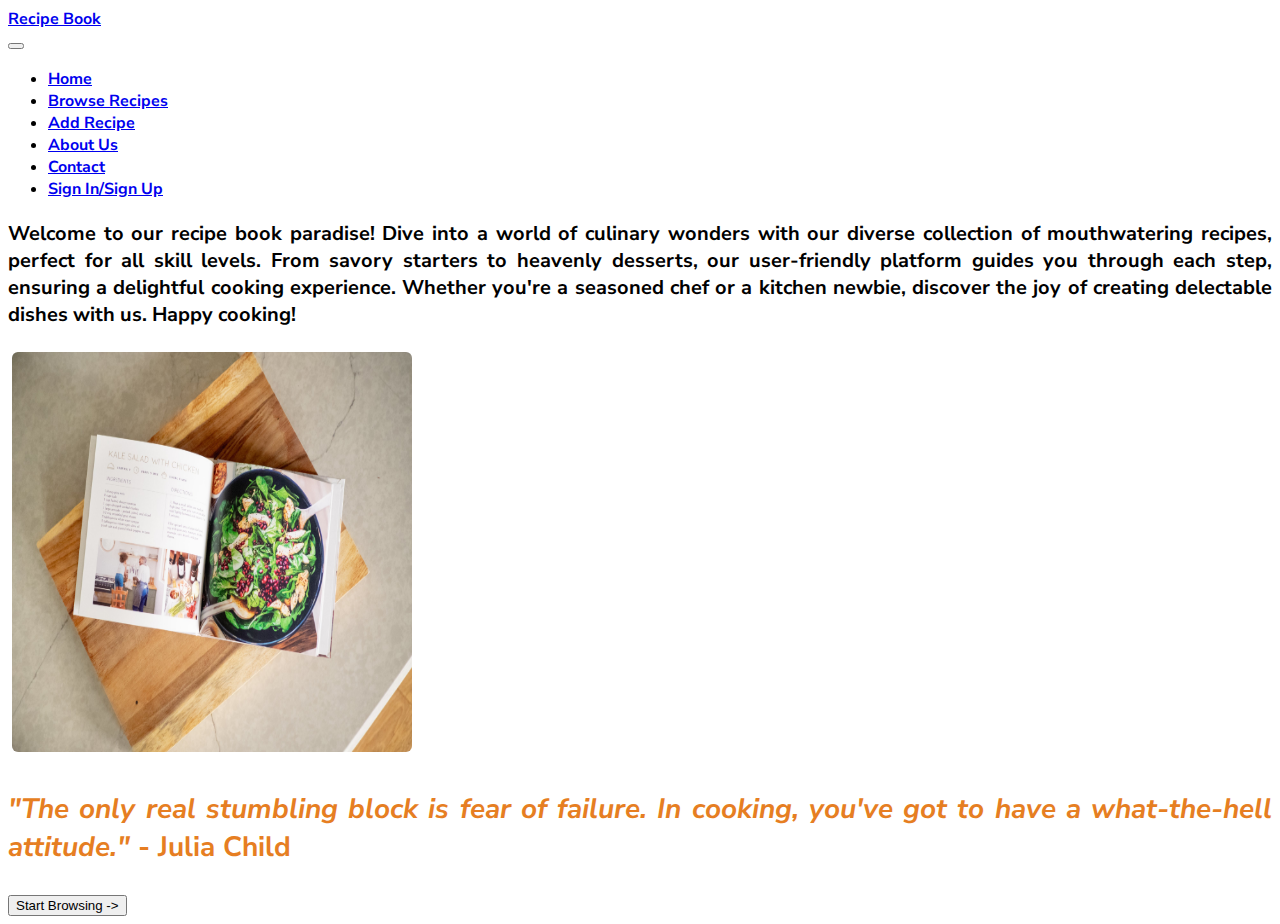
<file: index.html>
<!DOCTYPE html>
<html lang="en">

<head>
    <meta charset="UTF-8">
    <meta name="viewport" content="width=device-width, initial-scale=1.0">
    <title>Recipe Book</title>

    <link rel="stylesheet" href="index.css">

    <link rel="preconnect" href="https://fonts.googleapis.com">
    <link rel="preconnect" href="https://fonts.gstatic.com" crossorigin>
    <link href="https://fonts.googleapis.com/css2?family=Lora&family=Nunito+Sans:ital,opsz,wght@0,6..12,400;0,6..12,500;0,6..12,700;1,6..12,400;1,6..12,500;1,6..12,700&display=swap" rel="stylesheet">

    <link rel="stylesheet" href="https://cdnjs.cloudflare.com/ajax/libs/animate.css/4.1.1/animate.min.css">

    <script src="index.js"></script>

    <!-- Bootstrap CSS -->
    <link href="https://cdn.jsdelivr.net/npm/bootstrap@5.3.2/dist/css/bootstrap.min.css" rel="stylesheet" integrity="sha384-T3c6CoIi6uLrA9TneNEoa7RxnatzjcDSCmG1MXxSR1GAsXEV/Dwwykc2MPK8M2HN" crossorigin="anonymous">
    <script src="https://cdn.jsdelivr.net/npm/bootstrap@5.3.2/dist/js/bootstrap.bundle.min.js" integrity="sha384-C6RzsynM9kWDrMNeT87bh95OGNyZPhcTNXj1NW7RuBCsyN/o0jlpcV8Qyq46cDfL" crossorigin="anonymous"></script>
</head>

<body>

    <!-- Navigation Bar -->
    <nav class="navbar navbar-expand-lg navbar-dark bg-dark">
        <div class="container">
            <a class="navbar-brand" href="#">Recipe Book</a>
            <div>
                <button class="navbar-toggler" type="button" data-toggle="collapse" data-target="#navbarNav"
                    aria-controls="navbarNav" aria-expanded="false" aria-label="Toggle navigation">
                    <span class="navbar-toggler-icon"></span>
                </button>
                <div class="collapse navbar-collapse" id="navbarNav">
                    <ul class="navbar-nav ml-auto">
                        <li class="nav-item active">
                            <a class="nav-link" href="#">Home</a>
                        </li>
                        <li class="nav-item">
                            <a class="nav-link" href="browse-recipe.html">Browse Recipes</a>
                        </li>
                        <li class="nav-item">
                            <a class="nav-link" href="add-recipe.html">Add Recipe</a>
                        </li>
                        <li class="nav-item">
                            <a class="nav-link" href="about.html">About Us</a>
                        </li>
                        <li class="nav-item">
                            <a class="nav-link" href="contact.html">Contact</a>
                        </li>
                        <li class="nav-item">
                            <a class="nav-link" href="signup.html">Sign In/Sign Up</a>
                        </li>
                    </ul>
                </div>
            </div>
        </div>
    </nav>

    <div class="container-fluid main-content">
        <div class="row p-5 align-items-center bg-warning">
            <div class="col">
                <div class="d-flex animate__animated animate__fadeInLeft justify-content-center">
                    <p class="mc-intro-text w-50 text-justify">Welcome to our recipe book paradise! Dive into a world of culinary wonders with our diverse collection of mouthwatering recipes, perfect for all skill levels. From savory starters to heavenly desserts, our user-friendly platform guides you through each step, ensuring a delightful cooking experience. Whether you're a seasoned chef or a kitchen newbie, discover the joy of creating delectable dishes with us. Happy cooking!
                        </p>
                </div>
            </div>  
            <div class="col">
                <div class="d-flex justify-content-center">
                    <img class="zoomable animate__animated animate__fadeIn" src="images/recipebook-img.jpeg" width="400px" height="400px"></img>
                </div>
                
            </div>  
        </div>
        <div class="row m-5">
            <div class="d-flex justify-content-center">
                <p class="w-75 animate__animated animate__fadeInLeft text-center text-justify mc-quote">
                    <span style="font-style: italic;">"The only real stumbling block is fear of failure. In cooking, you've got to have a what-the-hell attitude."</span> - Julia Child
                </p>
            </div>
            <div class="d-flex justify-content-center mt-3">
                <button onclick="navigateToBrowsing()" class="btn btn-outline-warning btn-hover">Start Browsing -></button>
            </div>
        </div>
    </div>
 </div>

</body>

</html>
</file>
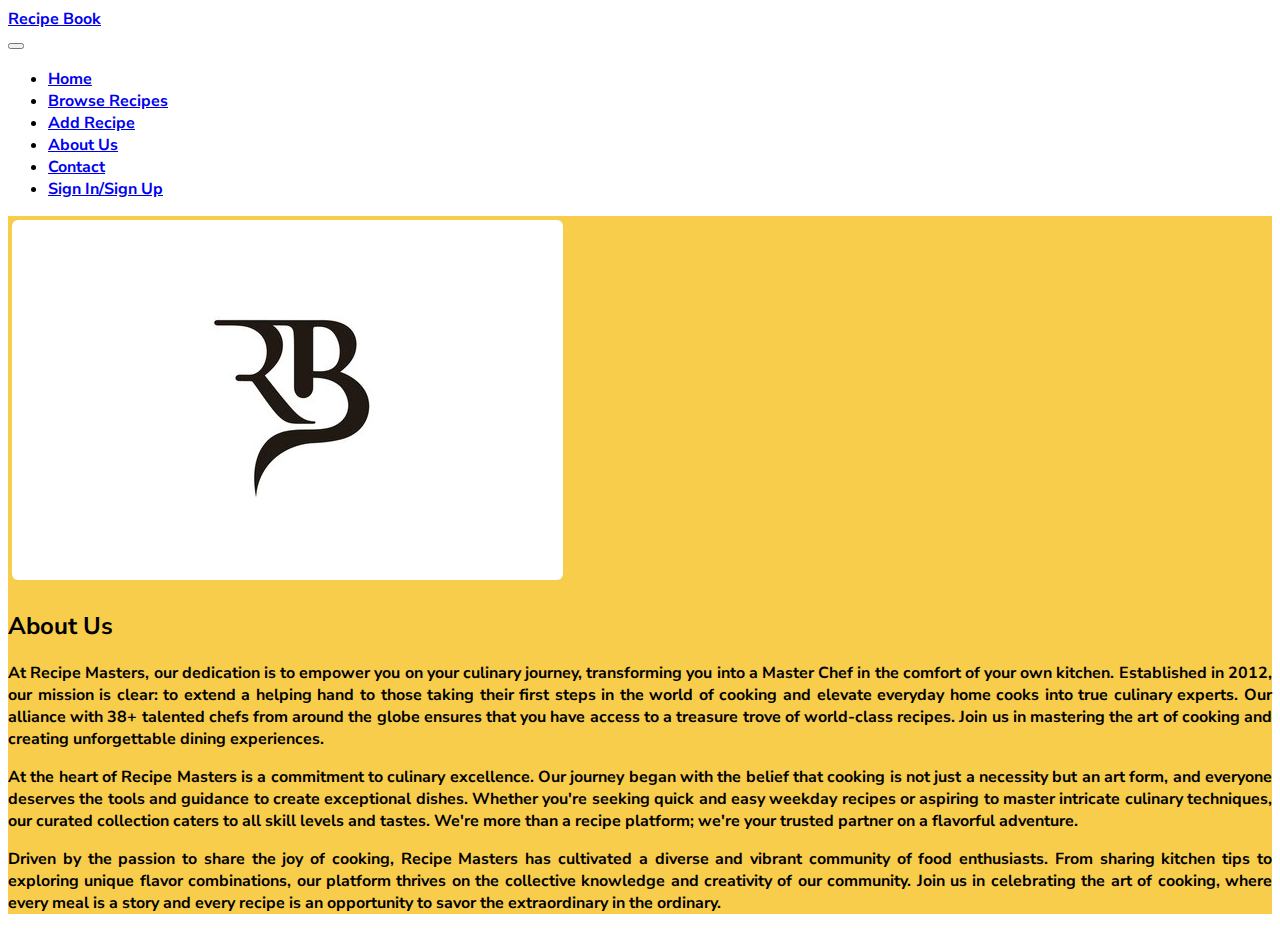
<file: about.html>
<!DOCTYPE html>
<html lang="en">

<head>
    <meta charset="UTF-8">
    <meta name="viewport" content="width=device-width, initial-scale=1.0">
    <title>Recipe Book</title>

    <link rel="stylesheet" href="index.css">

    <link rel="preconnect" href="https://fonts.googleapis.com">
    <link rel="preconnect" href="https://fonts.gstatic.com" crossorigin>
    <link href="https://fonts.googleapis.com/css2?family=Lora&family=Nunito+Sans:ital,opsz,wght@0,6..12,400;0,6..12,500;0,6..12,700;1,6..12,400;1,6..12,500;1,6..12,700&display=swap" rel="stylesheet">

    <link rel="stylesheet" href="https://cdnjs.cloudflare.com/ajax/libs/animate.css/4.1.1/animate.min.css">


    <!-- Bootstrap CSS -->
    <link href="https://cdn.jsdelivr.net/npm/bootstrap@5.3.2/dist/css/bootstrap.min.css" rel="stylesheet" integrity="sha384-T3c6CoIi6uLrA9TneNEoa7RxnatzjcDSCmG1MXxSR1GAsXEV/Dwwykc2MPK8M2HN" crossorigin="anonymous">
    <script src="https://cdn.jsdelivr.net/npm/bootstrap@5.3.2/dist/js/bootstrap.bundle.min.js" integrity="sha384-C6RzsynM9kWDrMNeT87bh95OGNyZPhcTNXj1NW7RuBCsyN/o0jlpcV8Qyq46cDfL" crossorigin="anonymous"></script>
</head>

<body>

    <!-- Navigation Bar -->
    <nav class="navbar navbar-expand-lg navbar-dark bg-dark">
        <div class="container">
            <a class="navbar-brand" href="#">Recipe Book</a>
            <div>
                <button class="navbar-toggler" type="button" data-toggle="collapse" data-target="#navbarNav"
                    aria-controls="navbarNav" aria-expanded="false" aria-label="Toggle navigation">
                    <span class="navbar-toggler-icon"></span>
                </button>
                <div class="collapse navbar-collapse" id="navbarNav">
                    <ul class="navbar-nav ml-auto">
                        <li class="nav-item active">
                            <a class="nav-link" href="index.html">Home</a>
                        </li>
                        <li class="nav-item">
                            <a class="nav-link" href="browse-recipe.html">Browse Recipes</a>
                        </li>
                        <li class="nav-item">
                            <a class="nav-link" href="add-recipe.html">Add Recipe</a>
                        </li>
                        <li class="nav-item">
                            <a class="nav-link" href="#">About Us</a>
                        </li>
                        <li class="nav-item">
                            <a class="nav-link" href="contact.html">Contact</a>
                        </li>
                        <li class="nav-item">
                            <a class="nav-link" href="signup.html">Sign In/Sign Up</a>
                        </li>
                    </ul>
                </div>
            </div>
        </div>
    </nav>

    <div class="container-fluid bg-orange-light">
        <div class="row p-5">
            <div class="col d-flex align-items-center">
                <img class="animate__animated animate__fadeIn" src="images/logo.jpeg">
            </div>
            <div class="col d-flex align-items-center">
                <div class="w-75 text-justify">
                    <h2 class="animate__animated animate__bounce">About Us</h2>
                    <p>At Recipe Masters, our dedication is to empower you on your culinary journey, transforming you into a Master Chef in the comfort of your own kitchen. Established in 2012, our mission is clear: to extend a helping hand to those taking their first steps in the world of cooking and elevate everyday home cooks into true culinary experts. Our alliance with 38+ talented chefs from around the globe ensures that you have access to a treasure trove of world-class recipes. Join us in mastering the art of cooking and creating unforgettable dining experiences.</p>
                    <p class="mt-3">
                        At the heart of Recipe Masters is a commitment to culinary excellence. Our journey began with the belief that cooking is not just a necessity but an art form, and everyone deserves the tools and guidance to create exceptional dishes. Whether you're seeking quick and easy weekday recipes or aspiring to master intricate culinary techniques, our curated collection caters to all skill levels and tastes. We're more than a recipe platform; we're your trusted partner on a flavorful adventure. </p>
                        <p class="mt-3">
                            Driven by the passion to share the joy of cooking, Recipe Masters has cultivated a diverse and vibrant community of food enthusiasts. From sharing kitchen tips to exploring unique flavor combinations, our platform thrives on the collective knowledge and creativity of our community. Join us in celebrating the art of cooking, where every meal is a story and every recipe is an opportunity to savor the extraordinary in the ordinary.
                    </p>
                </div>
            </div>
        </div>
    </div>
 </div>

</body>

</html>
</file>
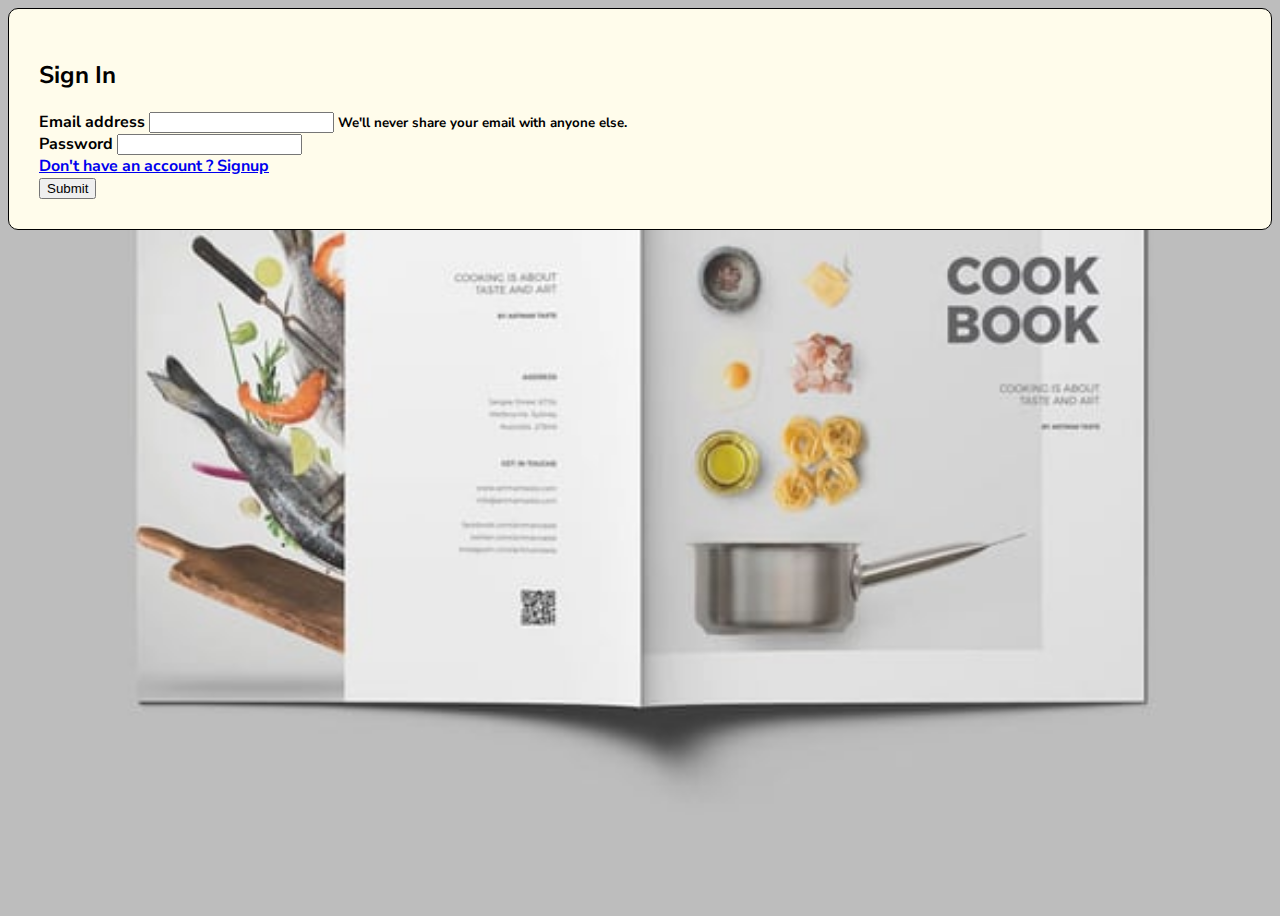
<file: signup.html>
<!DOCTYPE html>
<html lang="en">

<head>
    <meta charset="UTF-8">
    <meta name="viewport" content="width=device-width, initial-scale=1.0">
    <title>Recipe Book</title>

    <link rel="stylesheet" href="index.css">
    <link rel="stylesheet" href="signup.css">

    <link rel="preconnect" href="https://fonts.googleapis.com">
    <link rel="preconnect" href="https://fonts.gstatic.com" crossorigin>
    <link href="https://fonts.googleapis.com/css2?family=Lora&family=Nunito+Sans:ital,opsz,wght@0,6..12,400;0,6..12,500;0,6..12,700;1,6..12,400;1,6..12,500;1,6..12,700&display=swap" rel="stylesheet">

    <!-- Bootstrap CSS -->
    <link href="https://cdn.jsdelivr.net/npm/bootstrap@5.3.2/dist/css/bootstrap.min.css" rel="stylesheet" integrity="sha384-T3c6CoIi6uLrA9TneNEoa7RxnatzjcDSCmG1MXxSR1GAsXEV/Dwwykc2MPK8M2HN" crossorigin="anonymous">
    <script src="https://cdn.jsdelivr.net/npm/bootstrap@5.3.2/dist/js/bootstrap.bundle.min.js" integrity="sha384-C6RzsynM9kWDrMNeT87bh95OGNyZPhcTNXj1NW7RuBCsyN/o0jlpcV8Qyq46cDfL" crossorigin="anonymous"></script>

    <script src="signup.js"></script>

</head>

<body class="background-img">

    <div class="container signup-page d-flex align-items-center justify-content-around">
        <div class="login" id="form1">
            <h2>Sign In</h2>
            <form>
                <div class="form-group">
                    <label for="emailLogin">Email address</label>
                    <input type="email" class="form-control" id="emailLogin" aria-describedby="emailHelp">
                    <small id="emailHelp" class="form-text text-muted">We'll never share your email with anyone else.</small>
                </div>
                <div class="form-group mt-3">
                    <label for="passwordLogin">Password</label>
                    <input type="password" class="form-control" id="passwordLogin">
                </div>
                <div onclick="toggleForm('form2')" class="mt-2">
                <a href="#">Don't have an account ? Signup </a>
                </div>
            </form>
            <button onclick="loginUser()" class="btn btn-primary mt-3">Submit</button>
        </div>
        <div class="login" id="form2" style="display: none;">
            <h2>Sign Up</h2>
            <form>
                <div class="form-group">
                    <label for="emailSignUp">Email address</label>
                    <input type="email" class="form-control" id="emailSignUp" aria-describedby="emailHelp">
                    <small id="emailHelp" class="form-text text-muted">We'll never share your email with anyone else.</small>
                </div>
                <div class="form-group mt-3">
                    <label for="passwordSignUp">Create Password</label>
                    <input type="password" class="form-control" id="passwordSignUp">
                </div>
                <div class="form-group mt-3">
                    <label for="confirmPasswordSignUp">Re-enter Password</label>
                    <input type="password" class="form-control" id="confirmPasswordSignUp">
                </div>
                <div onclick="toggleForm('form1')" class="mt-2">
                <a href="#">Already have an account ? Login </a>
                </div>
            </form>
            <button onclick="signUpUser()" type="submit" class="btn btn-primary mt-3">Submit</button>
        </div>
    </div>

</body>

</html>
</file>
<file: index.css>
body{
    font-family: 'Nunito Sans', sans-serif !important;
    font-weight: 700;
}

img{
    border-radius: 10px;
    padding: 4px;
}

.mc-intro-text{
    font-size : 20px;
}

.text-justify {
    text-align: justify;
}

.mc-quote{
    font-size : 28px;
    color : #e67e22;
}

.image-url-input{
    width: 100%;
    border : 1px solid  #bdc3c7;
    padding : 10px;
    border-radius: 5px;
    margin : 8px 0px;
}

.quote{
    font-style: italic;
    font-size : 30px;
}

.signup-page{
    min-height: 100vh;
}
.nav-link{
    transition: font-size 0.6s ease-in-out;
}
.nav-link:hover{
    font-size : 18px;
}

.btn{
    transition: font-size 0.6s ease-in-out;
}

.zoomable {
    transition: transform 0.3s ease-in-out;
}

.zoomable:hover {
    transform: scale(1.1);
}

.bg-orange-light{
    background-color: rgba(247, 197, 46, 0.855);
}
</file>
<file: signup.css>
.login{
    background : #fffceb;
    border : 1px solid black;
    padding : 30px;
    border-radius : 10px;
}

.background-img{
    background-image: url('images/background.jpeg');
    background-size: cover;
    background-position: center; /* Center the background image */
    background-repeat: no-repeat;
    overflow-x: hidden
}
</file>
